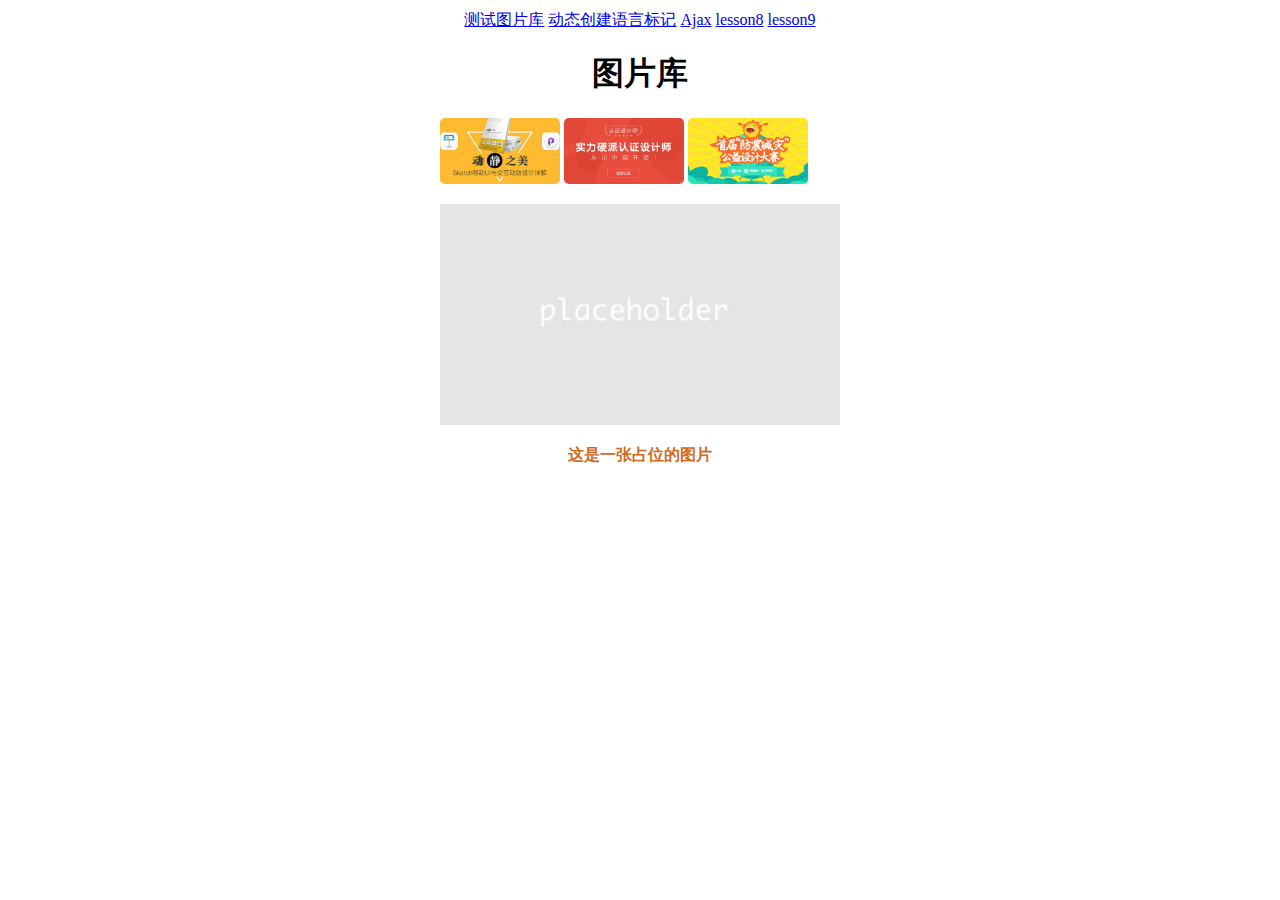
<file: index.html>
<!doctype html>
<html lang="en">
<head>
	<meta charset="UTF-8">
	<title>图片库功能</title>
	<link rel="stylesheet" href="./css/mystyle.css" rel="stylesheet">
</head>
<body>
	<div class="nav">
		<a href="index.html">测试图片库</a>
		<a href="test.html">动态创建语言标记</a>
		<a href="ajax.html">Ajax</a>
		<a href="lesson8/index.html">lesson8</a>
		<a href="lesson9/index.html">lesson9</a>
	</div>
	<h1>图片库</h1>
	<ul id="imagegallery">
		<li>
			<a href="img/lb1.jpg" title="这是第一张图片">
                <img src="img/lb1.jpg" alt="第一张">
			</a>
			<a href="img/lb2.jpg" title="这是第二张图片">
                <img src="img/lb2.jpg" alt="第二张">
            </a>
			<a href="img/lb3.jpg" title="这是第三张图片">
                <img src="img/lb3.jpg" alt="第二张">
            </a>
		</li>
	</ul>
</body>
<script type='text/javascript' src="./js/index.js"></script>
</html>
</file>
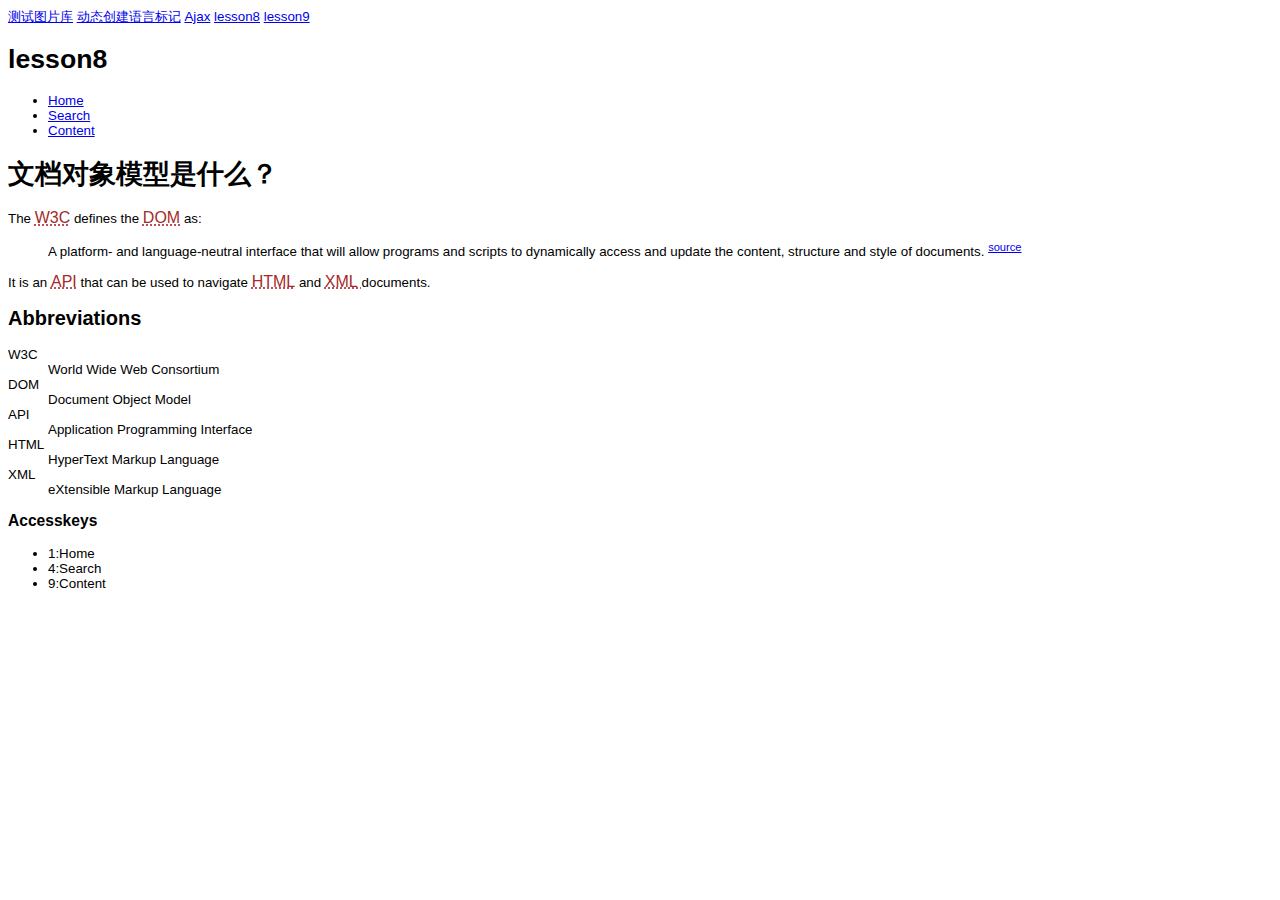
<file: lesson8/index.html>
<!doctype html>
<html lang="en">
<head>
	<meta charset="UTF-8">
	<title>第八章充实文档内容</title>
	<link rel="stylesheet" href="./css/index.css" rel="stylesheet">
</head>
<body>
	<div class="nav">
		<a href="/index.html">测试图片库</a>
		<a href="/test.html">动态创建语言标记</a>
		<a href="/ajax.html">Ajax</a>
		<a href="/lesson8/index.html">lesson8</a>
		<a href="/lesson9/index.html">lesson9</a>
	</div>
	<h1>lesson8</h1>
	<ul>
		<li><a href="index.html" accesskey="1">Home</a></li>
		<li><a href="search.html" accesskey="4">Search</a></li>
		<li><a href="contact.html" accesskey="9">Content</a></li>
	</ul>
	<h1>文档对象模型是什么？</h1>
	<p>
		The <abbr title="World Wide Web Consortium">W3C</abbr> defines
		the <abbr title="Document Object Model">DOM</abbr> as:
	</p>
	<blockquote cite="http://www.w3.org/DOM/">
		<p>
			A platform- and language-neutral interface that will allow programs
			and scripts to dynamically access and update the
			content, structure and style of documents.
		</p>
	</blockquote>
	<p>
		It is an <abbr title="Application Programming Interface">API</abbr>
		that can be used to navigate <abbr title="HyperText Markup Language">
		HTML</abbr> and <abbr title="eXtensible Markup Language">XML
	</abbr> documents.
	</p>
</body>
<script type='text/javascript' src="./js/addLoadEvent.js"></script>
<script type='text/javascript' src="./js/index.js"></script>
<script type='text/javascript' src="./js/displayCitations.js"></script>
<script type='text/javascript' src="./js/displayAccesskeys.js"></script>
</html>
</file>
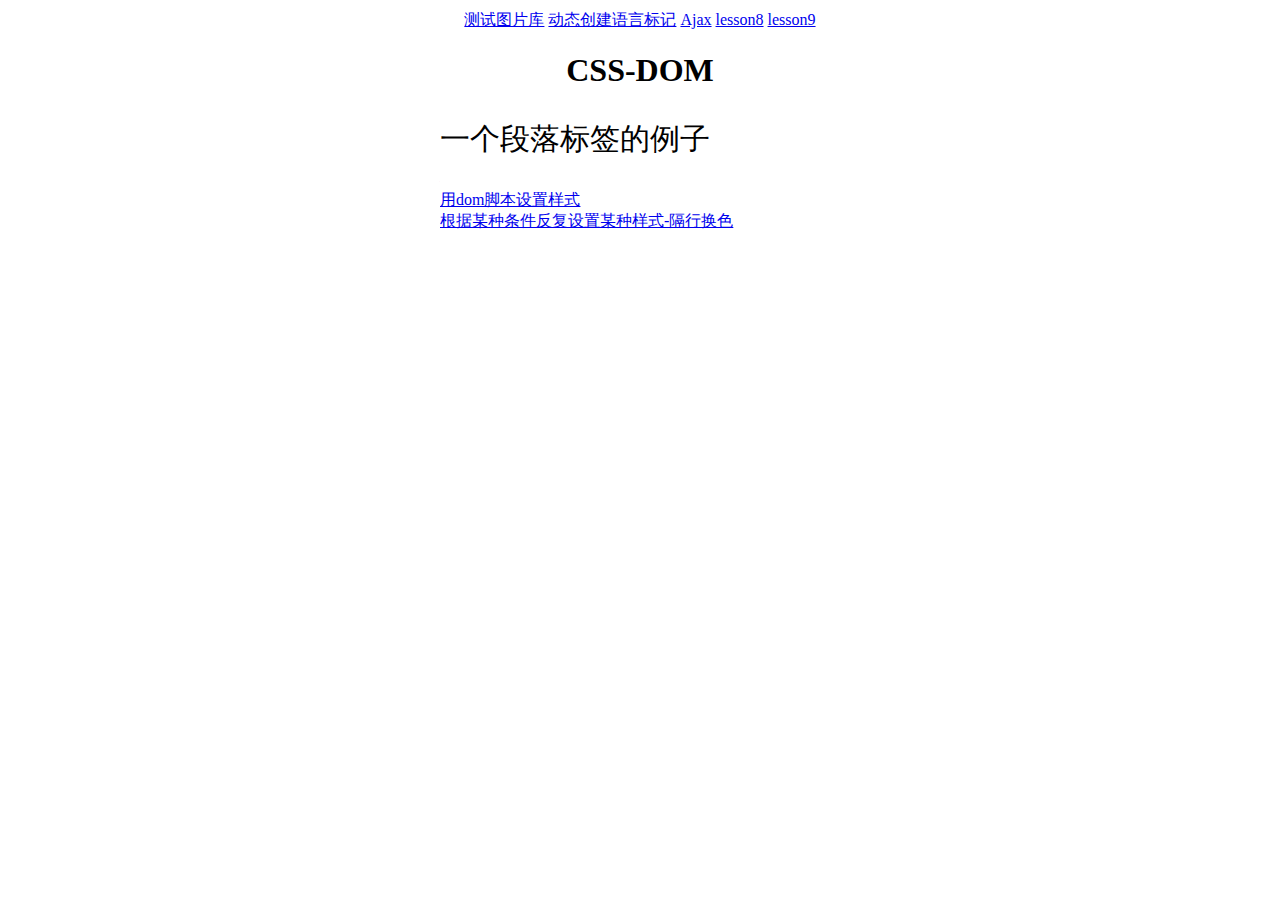
<file: lesson9/index.html>
<!doctype html>
<html lang="en">
<head>
	<meta charset="UTF-8">
	<title>第九章充实文档内容</title>
	<link rel="stylesheet" href="./css/index.css" rel="stylesheet">
</head>
<body>
	<div class="nav">
		<a href="/index.html">测试图片库</a>
		<a href="/test.html">动态创建语言标记</a>
		<a href="/ajax.html">Ajax</a>
		<a href="/lesson8/index.html">lesson8</a>
		<a href="/lesson9/index.html">lesson9</a>
	</div>
	<h1>CSS-DOM</h1>
	<p id="example" style="color: gray; font-family: 'Arial',sans-serif;">
        一个段落标签的例子
    </p>
    <a href="example1.html">用dom脚本设置样式</a>
	<br />
    <a href="itinerary.html">根据某种条件反复设置某种样式-隔行换色</a>
</body>
<script type='text/javascript' src="./js/index.js"></script>
</html>
</file>
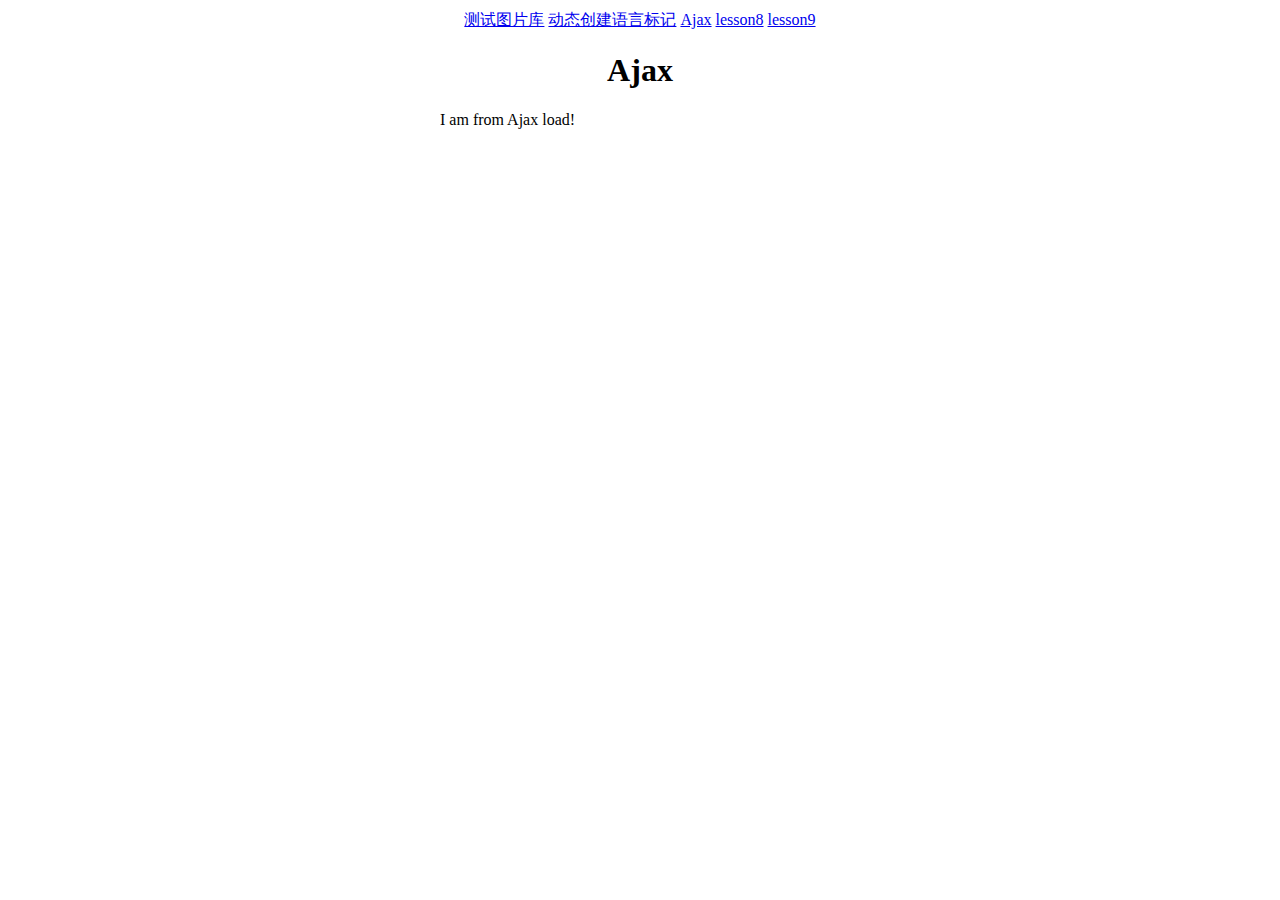
<file: ajax.html>
<!doctype html>
<html lang="en">
<head>
	<meta charset="UTF-8">
	<title>ajax</title>
	<link rel="stylesheet" href="./css/mystyle.css" rel="stylesheet">
</head>
<body>
    <div class="nav">
        <a href="index.html">测试图片库</a>
        <a href="test.html">动态创建语言标记</a>
        <a href="ajax.html">Ajax</a>
		<a href="lesson8/index.html">lesson8</a>
		<a href="lesson9/index.html">lesson9</a>
    </div>
	<h1>Ajax</h1>
	<div id="new"></div>
</body>
<script type='text/javascript' src="./js/addLoadEvent.js"></script>
<script type='text/javascript' src="./js/getHTTPObject.js"></script>
<script type='text/javascript' src="./js/getNewContent.js"></script>
</html>
</file>
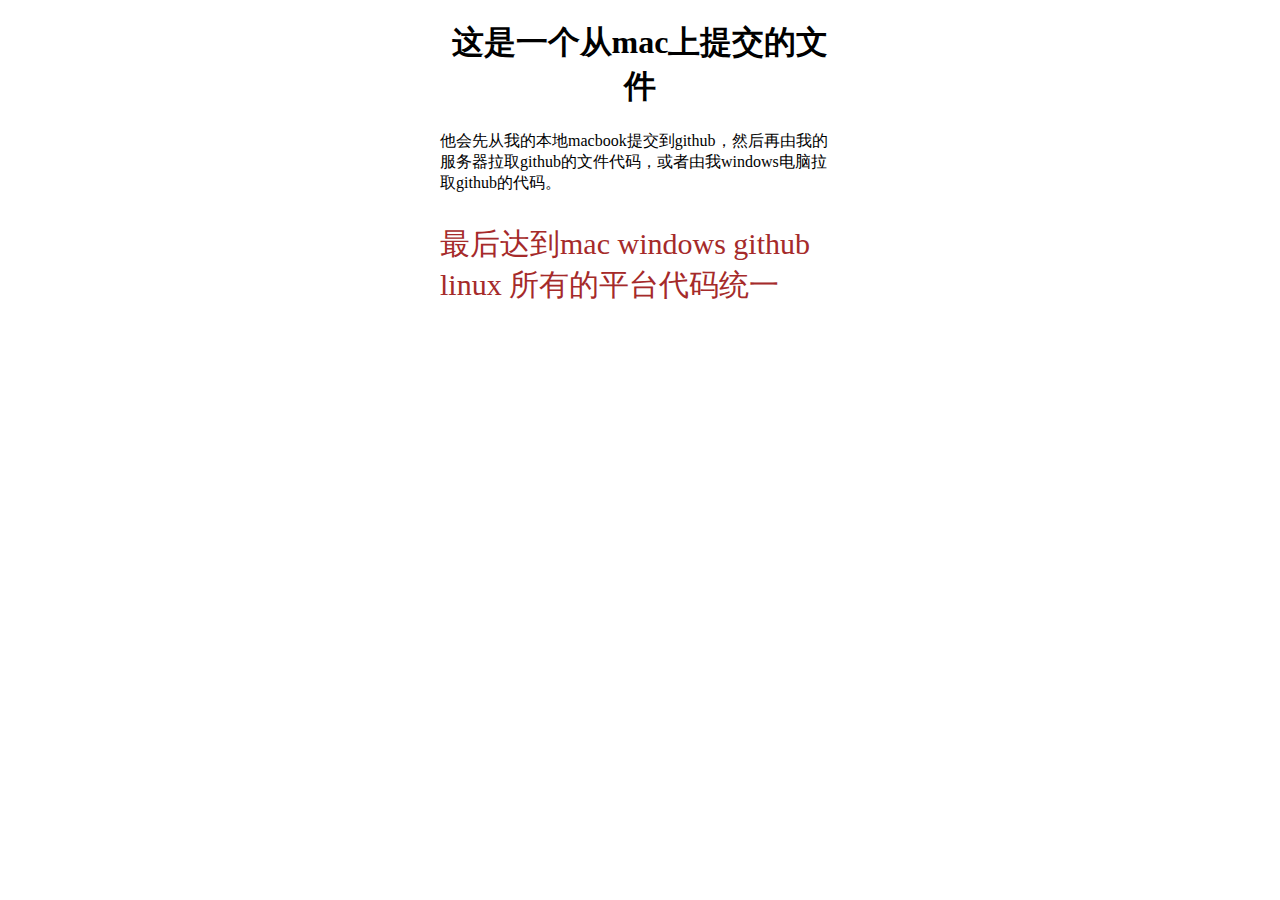
<file: mac.html>
<!doctype html>
<html lang="en">
<head>
	<meta charset="UTF-8">
	<title>从mac上提交的</title>
	<link rel="stylesheet" href="./css/mystyle.css" rel="stylesheet">
</head>
<body>
	<h1>这是一个从mac上提交的文件</h1>
	<p>
		他会先从我的本地macbook提交到github，然后再由我的服务器拉取github的文件代码，或者由我windows电脑拉取github的代码。
	</p>
	<p style="color: brown; font-size: 30px">
		最后达到mac windows github linux 所有的平台代码统一
	</p>
</body>
<script type='text/javascript' src="./js/myjavascript.js"></script>
</html>
</file>
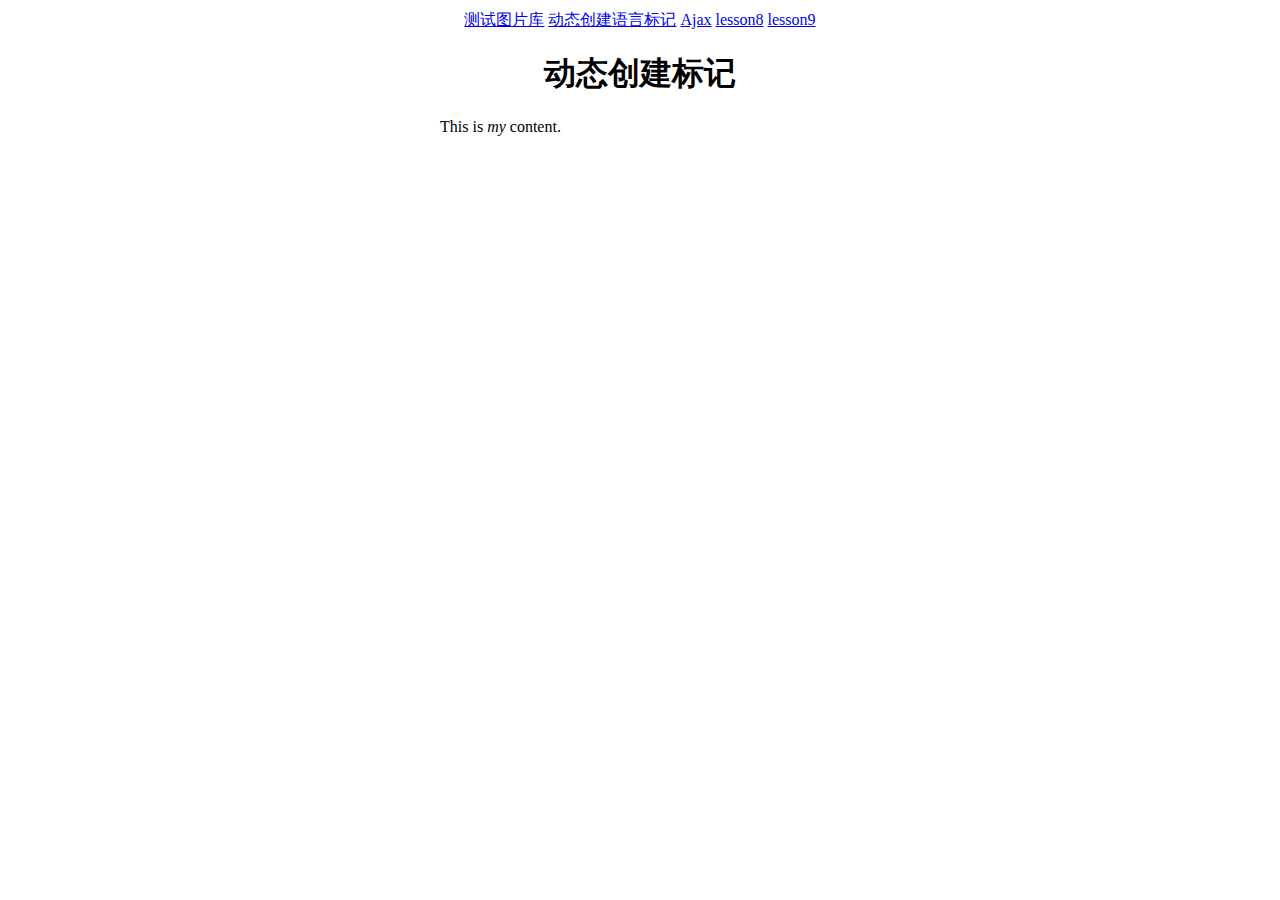
<file: test.html>
<!doctype html>
<html lang="en">
<head>
	<meta charset="UTF-8">
	<title>动态创建标记</title>
	<link rel="stylesheet" href="./css/mystyle.css" rel="stylesheet">
</head>
<body>
	<div class="nav">
		<a href="index.html">测试图片库</a>
		<a href="test.html">动态创建语言标记</a>
		<a href="ajax.html">Ajax</a>
		<a href="lesson8/index.html">lesson8</a>
        <a href="lesson9/index.html">lesson9</a>
    </div>
	<h1>动态创建标记</h1>
	<div id="testdiv">
	</div>
</body>
<script type='text/javascript' src="./js/test.js"></script>
</html>
</file>
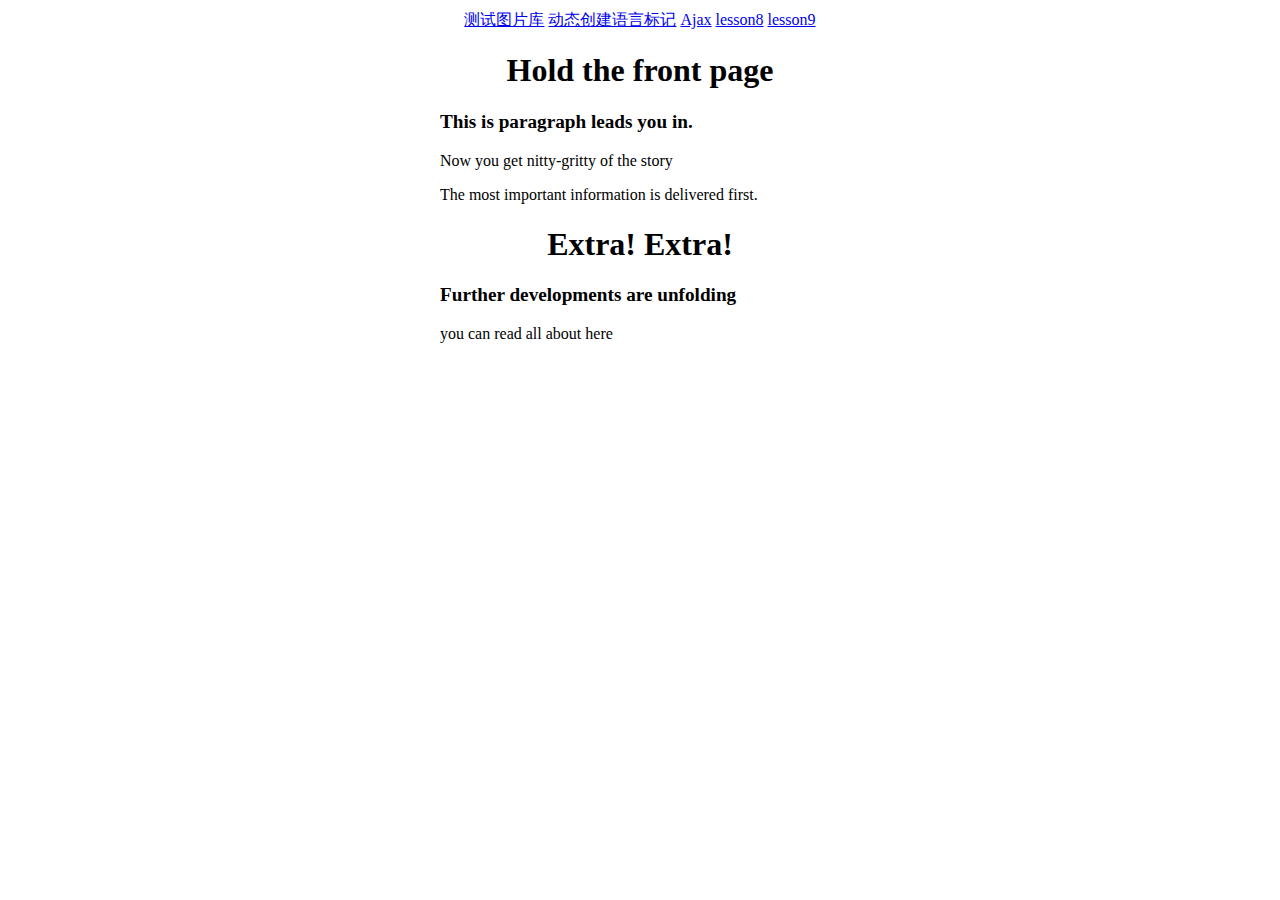
<file: lesson9/example1.html>
<!doctype html>
<html lang="en">
<head>
	<meta charset="UTF-8">
	<title>第九章充实文档内容</title>
	<link rel="stylesheet" href="./css/index.css" rel="stylesheet">
    <link rel="stylesheet" type="text/css" media="screen" href="css/example1.css" />
</head>
<body>
	<div class="nav">
		<a href="/index.html">测试图片库</a>
		<a href="/test.html">动态创建语言标记</a>
		<a href="/ajax.html">Ajax</a>
		<a href="/lesson8/index.html">lesson8</a>
		<a href="/lesson9/index.html">lesson9</a>
	</div>
	<h1>Hold the front page</h1>
	<p>This is paragraph leads you in.</p>
	<p>Now you get nitty-gritty of the story</p>
    <p>The most important information is delivered first.</p>
    <h1>Extra! Extra!</h1>
    <p>Further developments are unfolding</p>
    <p>you can read all about here</p>
</body>
<script type='text/javascript' src="./js/example1.js"></script>
</html>
</file>
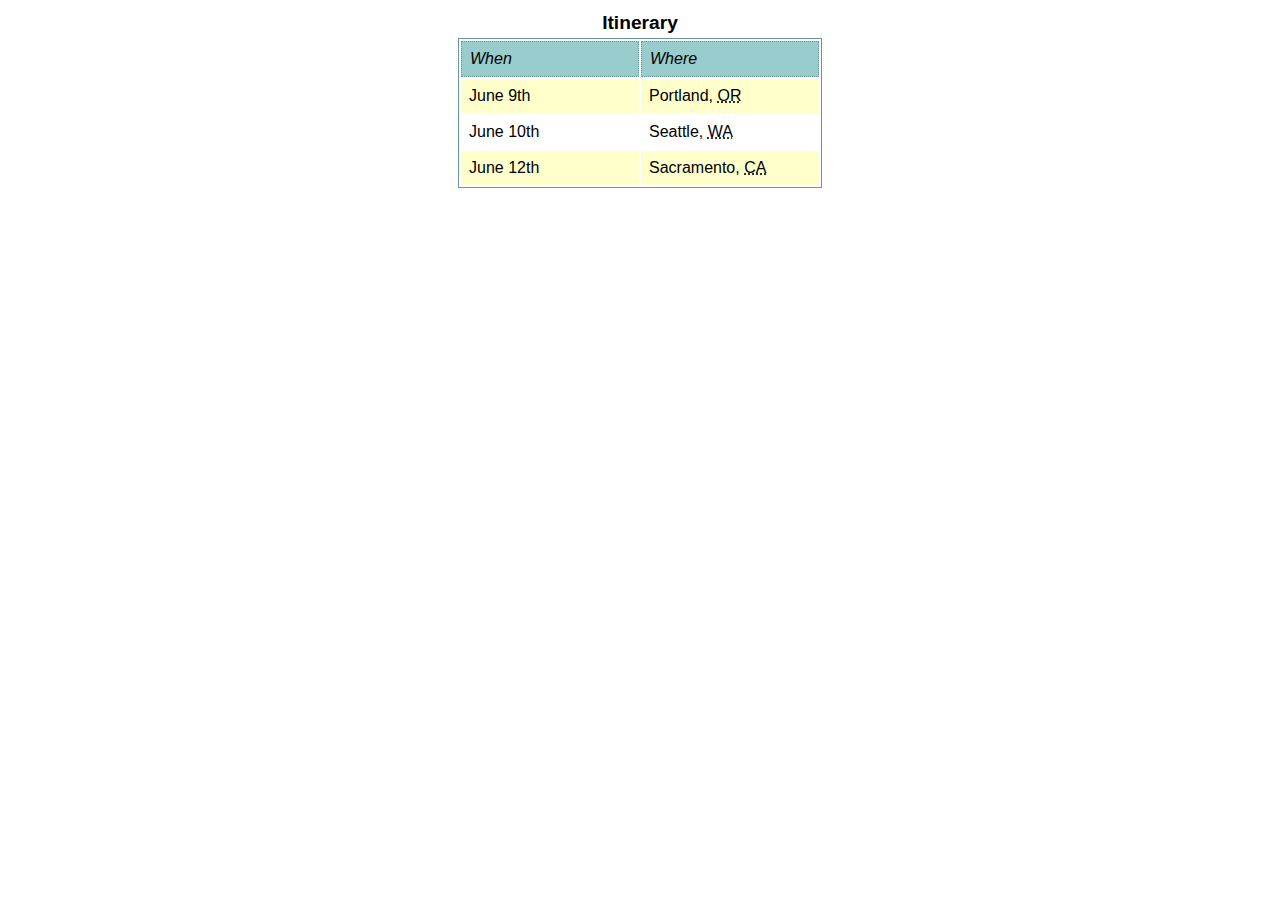
<file: lesson9/itinerary.html>
<!doctype html>
<html lang="en">
<head>
	<meta charset="UTF-8">
	<title>根据某种条件反复设置某种样式-隔行换色</title>
	<link rel="stylesheet" href="./css/format.css" rel="stylesheet">
</head>
<body>
	<table>
		<caption>Itinerary</caption>
		<thead>
			<tr>
				<th>When</th>
				<th>Where</th>
			</tr>
		</thead>
		<tbody>
			<tr>
				<td>June 9th</td>
				<td>Portland, <abbr title="Oregon">OR</abbr></td>
			</tr>
			<tr>
				<td>June 10th</td>
				<td>Seattle, <abbr title="Washington">WA</abbr></td>
			</tr>
			<tr>
				<td>June 12th</td>
				<td>Sacramento, <abbr title="California">CA</abbr></td>
			</tr>
		</tbody>
	</table>
</body>
<script type='text/javascript' src="./js/stripeTables.js"></script>
</html>
</file>
<file: css/mystyle.css>
@charset "utf-8";
body {
    width:400px;
    margin: 10px auto;
}
h1 {
    text-align: center;
}
.nav {
    text-align: center;
}
#imagegallery {
    list-style: none;
    padding-left: 0;
}

#imagegallery li a {
    text-decoration: none;
}
#imagegallery li a img {
    width: 30%;
    border-radius: .3rem;
}
#placeholder {
    width:100%;
}
#description {
    text-align: center;
    color: chocolate;
    font-weight: bold;
}
</file>
<file: lesson8/css/index.css>
@charset "utf-8";
body {
    font-family: "Helvetica", "Arial", sans-serif;
    font-size: 10pt;
}
abbr {
    color: brown;
    font-size: 12pt;
}
</file>
<file: lesson9/css/index.css>
@charset "utf-8";
body {
    width:400px;
    margin: 10px auto;
}
h1 {
    text-align: center;
}
.nav {
    text-align: center;
}
</file>
<file: lesson9/css/example1.css>
.intro {
    font-weight: bold;
    font-size: 1.2em;
}
</file>
<file: lesson9/css/format.css>
body {
    font-family: "Helvetica", "Arial", sans-serif;
    background-color: #fff;
    color: #000;
}
table {
    margin: auto;
    border: 1px solid #699;
}
caption {
    margin: auto;
    padding: .2em;
    font-size: 1.2em;
    font-weight: bold;
}
th {
    font-weight: normal;
    font-style: italic;
    text-align: left;
    border: 1px dotted #699;
    background-color: #9cc;
    color: #000;
}
th,td {
    width: 10em;
    padding: .5em;
}
.odd {
    background-color: #ffc;
}
/*
tr:nth-child(odd) {
    background-color: #ffc;
}
tr:nth-child(even) {
    background-color: #fff;
}
*/
</file>
